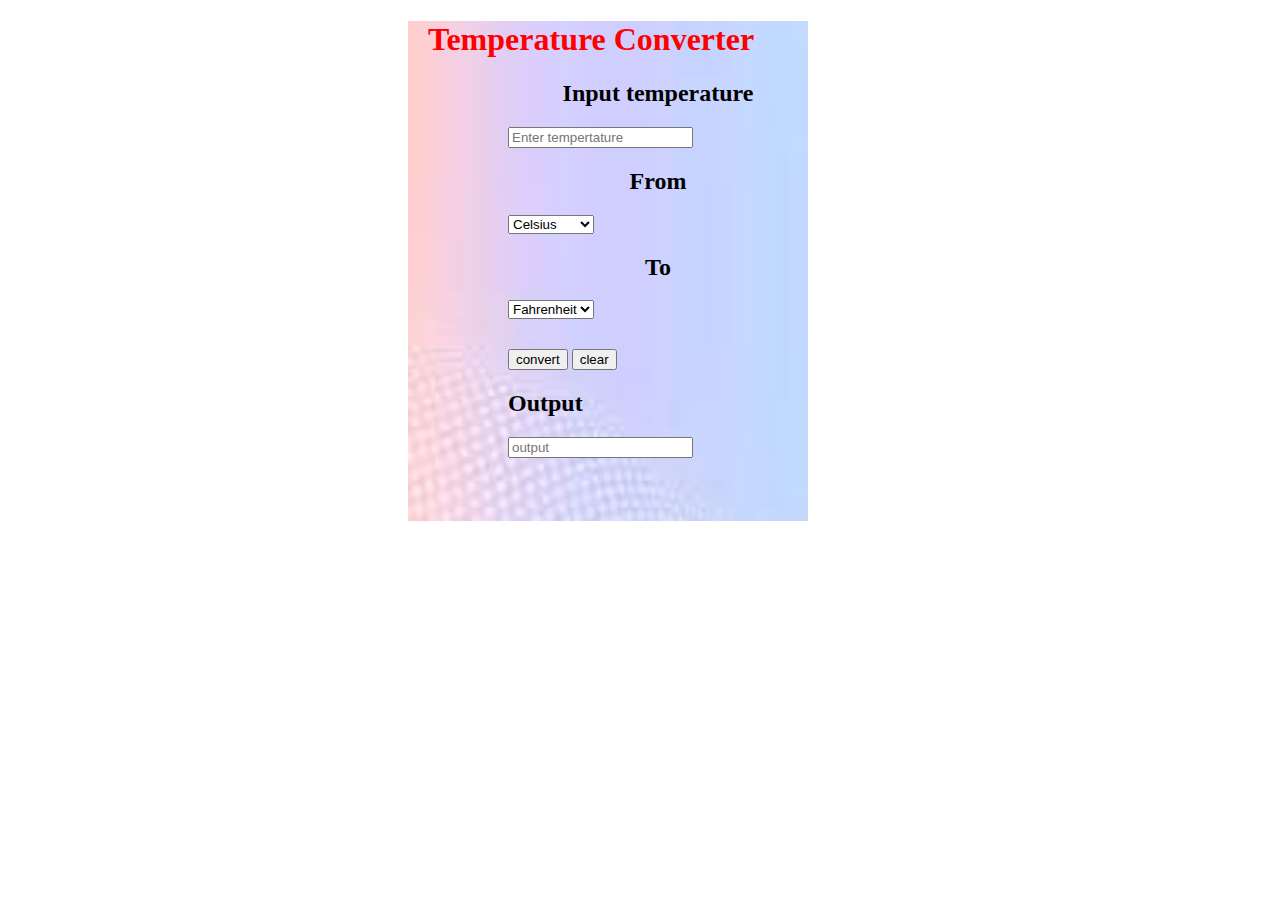
<file: temperatureconverter/temperature converter.html>
<!DOCTYPE html>
<html lang="en">
<head>
    <meta charset="UTF-8">
    <meta name="viewport" content="width=device-width, initial-scale=1.0">
    <title>Temperature converter</title>
    <link rel="stylesheet" href="tempstyle.css">

</head>
<body>
   
    <div id="cov">
        <h1 id="header">Temperature Converter</h1>
        <div id="put">
            <h2>Input temperature</h2>
            <input id="inputTemp" type="number" placeholder="Enter tempertature">
            <h2>From</h2>
            <select id="fromUnit">
                <option value="celsius">Celsius</option>
                <option value="fahrenheit">Fahrenheit</option>
                <option value="kelvin">Kelvin</option>
            </select>
            <h2>To</h2>
            <select id="toUnit">
                
                <option value="fahrenheit">Fahrenheit</option>
                <option value="celsius">Celsius</option>
                <option value="kelvin">Kelvin</option>
            </select>
        </div>

        <div id="btn">
            <button  onclick="convertTemp()">convert</button>
            <button  onclick="clear()">clear</button>
        </div>
        <h2 id="output"> Output</h2>
        <input id="display" placeholder="output"> 
        
    </div>
    <script src="tempscript.js"></script>
</body>
</html>
</file>
<file: temperatureconverter/tempstyle.css>
body{
    height:80vh;
    justify-content: center;
    align-items: center;
    background-image: url("https://media.istockphoto.com/id/170958625/photo/dark-blue-grunge-background.webp?b=1&s=170667a&w=0&k=20&c=UV13_w89rM2RJbG-2l-aSD70qP6i3zkLD9QtFZUQMzA=");
    background-repeat: no-repeat;
    background-size: cover;
}



#header{
    color: red;
    margin-left: 20px;
}

#output{
    margin-left: 100px;
}


#btn{
    margin-top: 30px;
    margin-left: 100px;

}

#put{
   margin-top: 10px;
   margin-left: 100px;
   align-items: center;
   justify-items: center;
   
}

#cov{
    height: 500px;
    margin-left: 400px;
    width: 400px;
    display: center;
    justify-content: center;
    align-items: center;

    background-image: url("[data-uri]");
   background-repeat: no-repeat;
   background-size: cover;
}

#display{
    margin-left: 100px;
    
    color: black;
}
</file>
